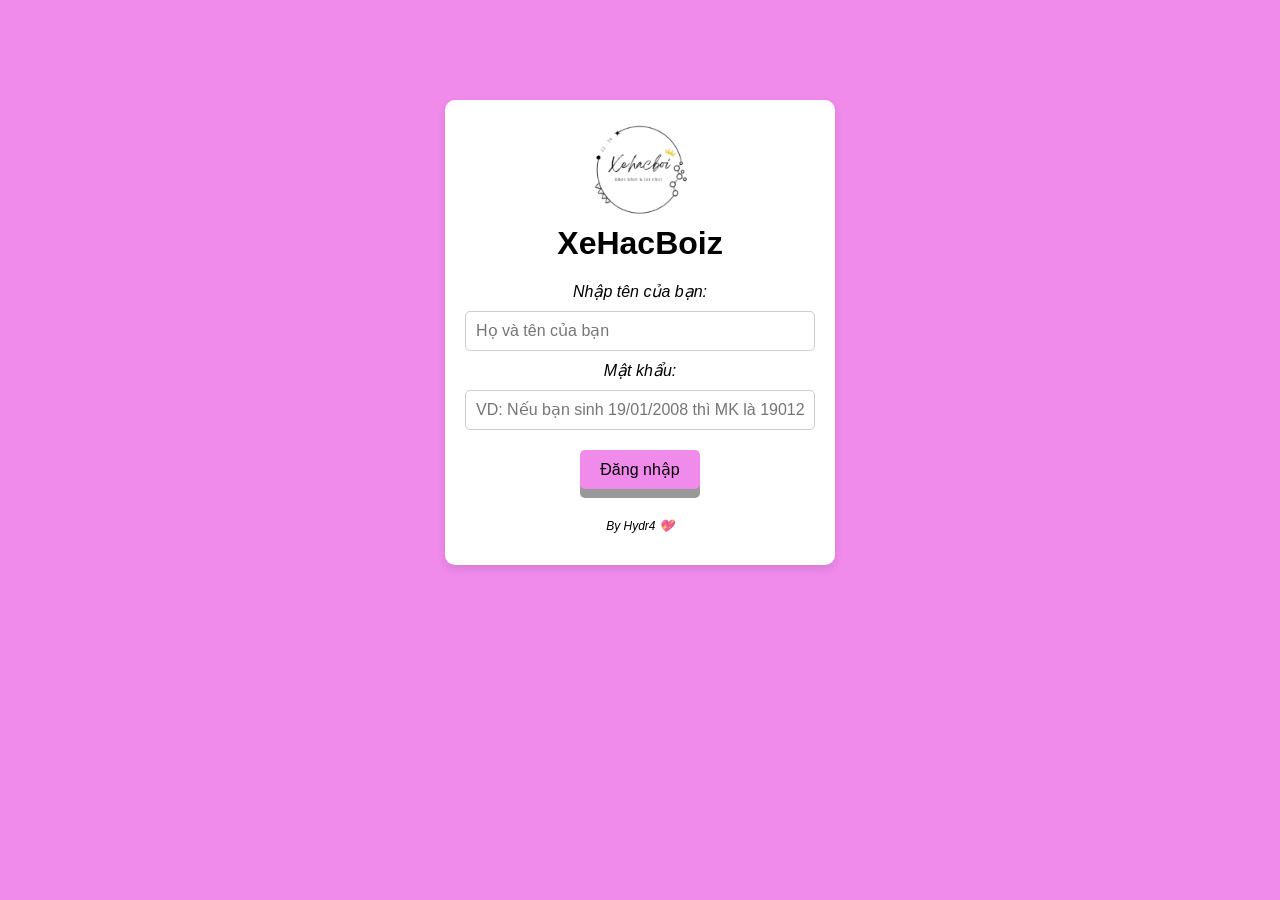
<file: index.html>
<!DOCTYPE html>
<html lang="en">
<head>
    <meta charset="UTF-8">
    <meta name="viewport" content="width=device-width, initial-scale=1.0">
    <link rel="shortcut icon" type="image/x-icon" href="CHBoiz.png" />
    <title>Secret #2010</title>
    <link rel="stylesheet" href="style.css">
</head>
<body>
    <div class="login">
        <img src="CHBoiz.png" alt="" width="100px" height="100px">
        <h1>XeHacBoiz</h1>

        <label for="name">Nhập tên của bạn: </label>
        <input type="text" id="name" placeholder="Họ và tên của bạn"><br>

        <label for="pass">Mật khẩu: </label>
        <input type="password" id="pass" placeholder="VD: Nếu bạn sinh 19/01/2008 thì MK là 19012008"><br>

        <button id="loginBtn"><span>Đăng nhập</span></button>
        <div id="output"></div>
        <p>By Hydr4 💖</p>
    </div>
    <script src="script.js"></script>
</body>
</html>
</file>
<file: style.css>
body {
    font-family: 'Segoe UI', Tahoma, Geneva, Verdana, sans-serif;
    background-color: #f08aeb;
    margin: 0;
    padding: 100px 0;
    display: flex;
    justify-content: center;
    align-items: flex-start;
    min-height: 80vh;
    box-sizing: border-box;
}

.login {
    background-color: #ffffff;
    padding: 20px;
    border-radius: 10px;
    box-shadow: 0 4px 8px rgba(0, 0, 0, 0.1);
    width: 80%;
    max-width: 350px;
    max-height: 90vh;
    overflow-y: auto;
    margin: 0 auto;
    text-align: center;
}

.login img {
    margin-bottom: -20px;
}

.login h1 {
    font-size: 2em;
    font-style: bold;
    margin-bottom: 20px;
}

.login #name, .login #pass {
    width: 100%;
    padding: 10px;
    margin: 10px 0px;
    border: 1px solid #ccc;
    border-radius: 5px;
    font-family: 'Segoe UI', Tahoma, Geneva, Verdana, sans-serif;
    font-size: 16px;
    box-sizing: border-box;
}

.login label {
    font-size: 16px;
    font-style: italic;
}

.login button {
    background-color: #f08aeb;
    color: black;
    padding: 10px 20px;
    border: none;
    border-radius: 5px;
    text-align: center;
    cursor: pointer;
    outline: none;
    font-size: 16px;
    margin-top: 10px;
    box-shadow: 0 9px #999;
}

.login button span {
    cursor: pointer;
    display: inline-block;
    position: relative;
    transition: 0.5s;
}

.login button span:after {
    content: '\00bb';
    position: absolute;
    opacity: 0;
    top: 0;
    right: -20px;
    transition: 0.5s;
}

.login button:hover span {
    padding-right: 25px;
}

.login button:hover span:after {
    opacity: 1;
    right: 0;
}

.login button:active {
    box-shadow: 0 5px #666;
    transform: translateY(5px);
}

.login p {
    font-size: 12px;
    font-style: italic;
    margin-top: 30px;
}

.login #output {
    margin-top: 30px;
    font-size: 14px;
    color: red;
}

@media (max-width: 480px) {
    .login {
        padding: 15px;
        width: 90%;
    }
    .login h1 {
        font-size: 1.8em;
    }
    .login label, .login p {
        font-size: 14px;
    }
}
</file>
